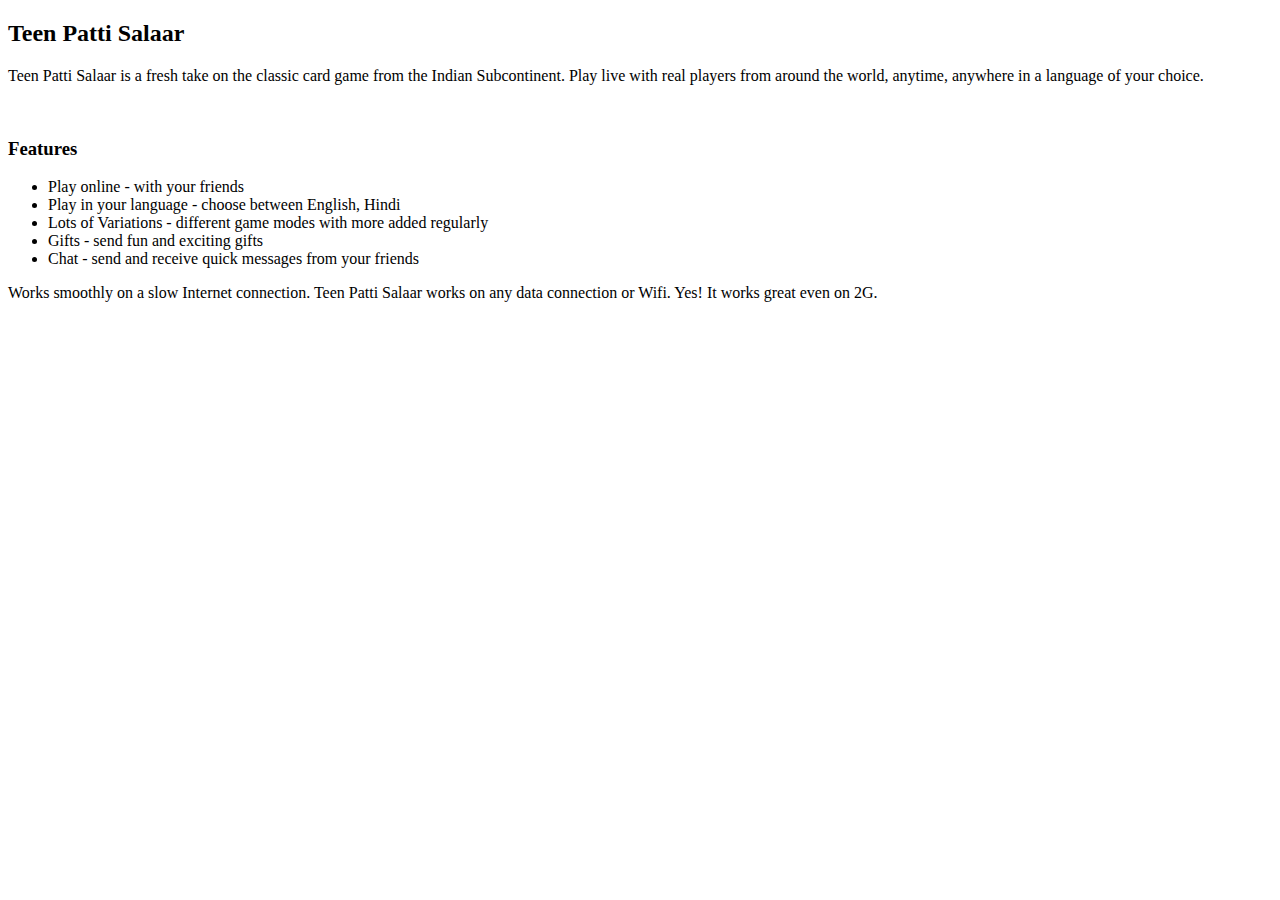
<file: about_teenpattisalaar.html>
<!DOCTYPE html>
<html lang="en">
<head>
    <meta charset="UTF-8">
    <meta name="viewport" content="width=device-width, initial-scale=1.0">
    <title>About - Teen Patti Salaar</title>
</head>
<body>
    <h2 style="text-align: left;">Teen Patti Salaar</h2>
<p>
  Teen Patti Salaar is a fresh take on the classic card game from the Indian
  Subcontinent. Play live with real players from around the world, anytime,
  anywhere in a language of your choice.
</p>
<p><br /></p>
<h3 style="text-align: left;">Features</h3>
<p></p>
<ul style="text-align: left;">
  <li>Play online - with your friends</li>
  <li>Play in your language - choose between English, Hindi</li>
  <li>Lots of Variations - different game modes with more added regularly</li>
  <li>Gifts - send fun and exciting gifts</li>
  <li>Chat - send and receive quick messages from your friends</li>
</ul>
<p></p>

<p>
  Works smoothly on a slow Internet connection. Teen Patti Salaar works on any
  data connection or Wifi. Yes! It works great even on 2G.
</p>
</body>
</html>
</file>
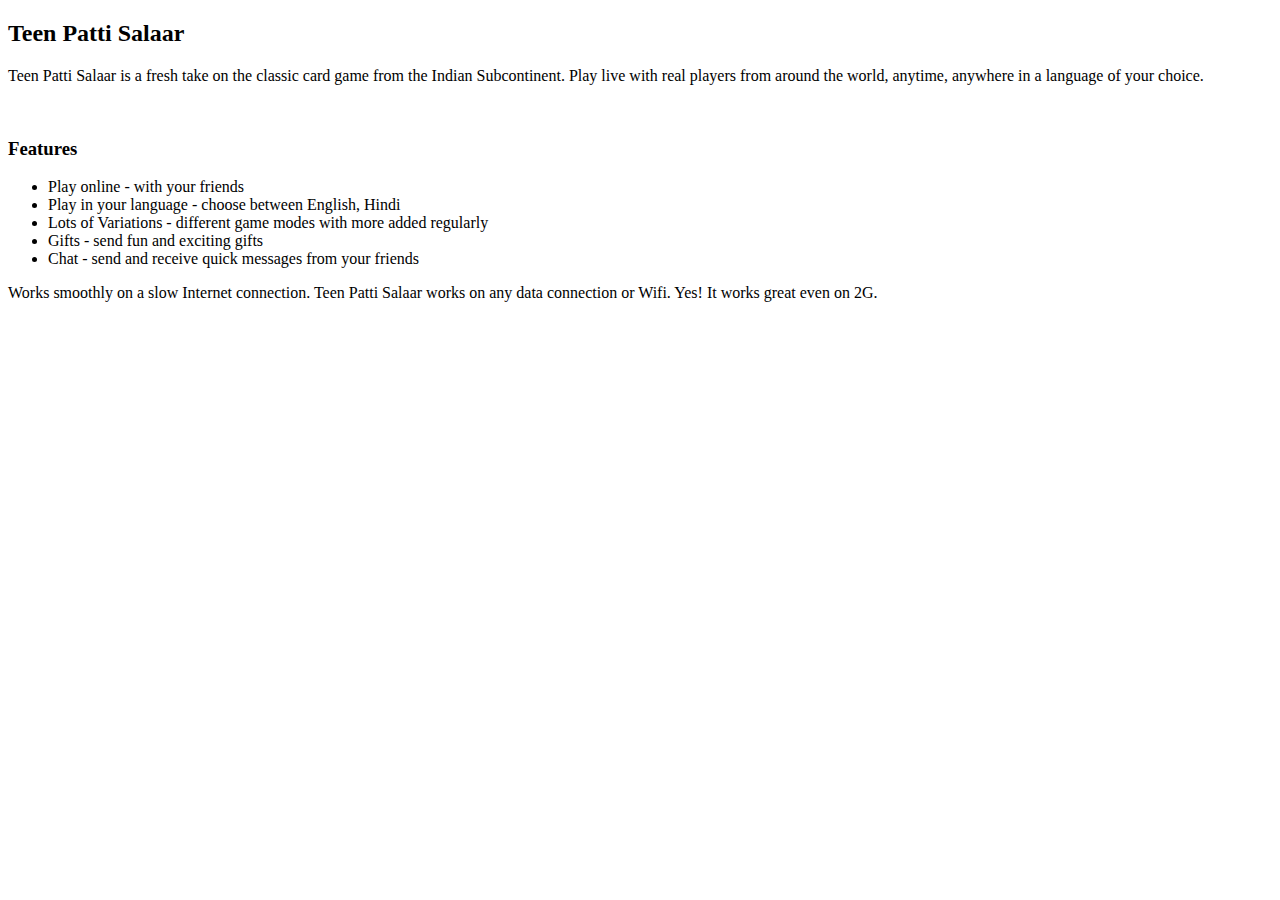
<file: about_teenpattiSalaar.html>
<!DOCTYPE html>
<html lang="en">
<head>
    <meta charset="UTF-8">
    <meta name="viewport" content="width=device-width, initial-scale=1.0">
    <title>About - Teen Patti Salaar</title>
</head>
<body>
    <h2 style="text-align: left;">Teen Patti Salaar</h2>
<p>
  Teen Patti Salaar is a fresh take on the classic card game from the Indian
  Subcontinent. Play live with real players from around the world, anytime,
  anywhere in a language of your choice.
</p>
<p><br /></p>
<h3 style="text-align: left;">Features</h3>
<p></p>
<ul style="text-align: left;">
  <li>Play online - with your friends</li>
  <li>Play in your language - choose between English, Hindi</li>
  <li>Lots of Variations - different game modes with more added regularly</li>
  <li>Gifts - send fun and exciting gifts</li>
  <li>Chat - send and receive quick messages from your friends</li>
</ul>
<p></p>

<p>
  Works smoothly on a slow Internet connection. Teen Patti Salaar works on any
  data connection or Wifi. Yes! It works great even on 2G.
</p>
</body>
</html>
</file>
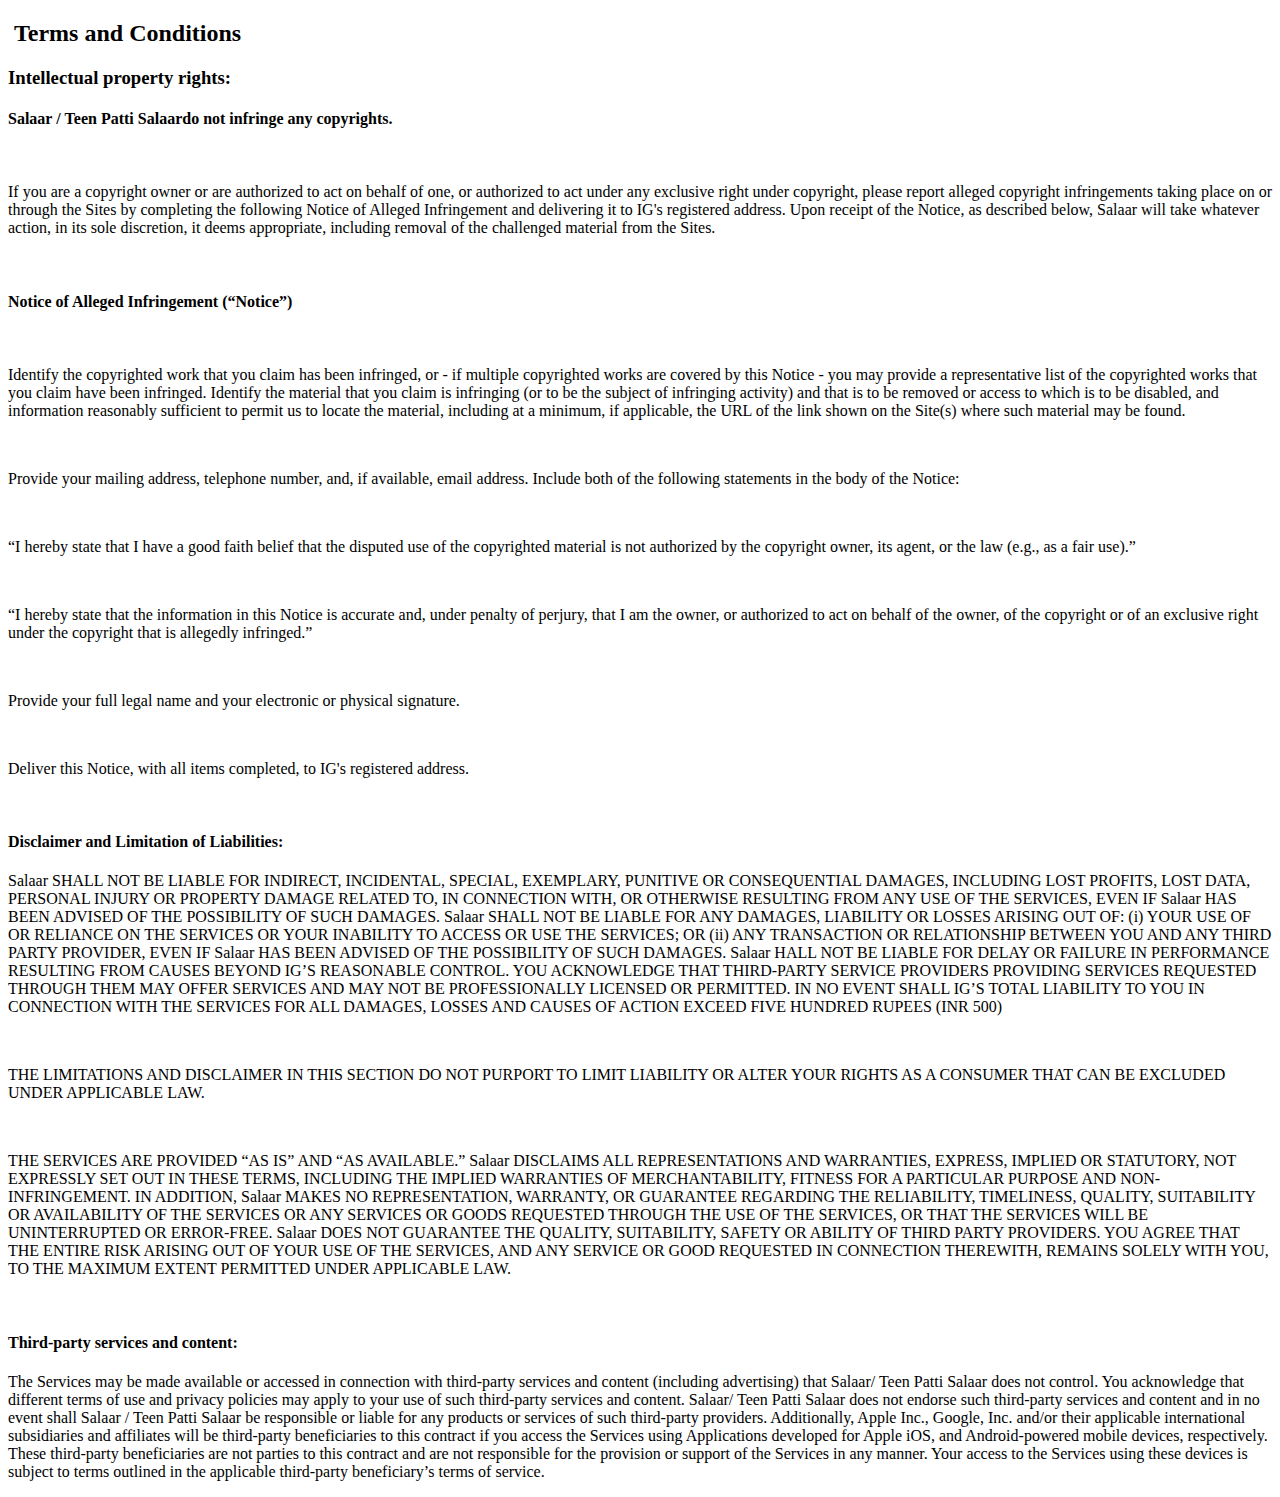
<file: terms_teenpattiSalaar.html>
<!DOCTYPE html>
<html lang="en">
<head>
    <meta charset="UTF-8">
    <meta name="viewport" content="width=device-width, initial-scale=1.0">
    <title>Terms - Teen Patti Salaar</title>
</head>
<body>
    <h2 style="text-align: left;">&nbsp;Terms and Conditions</h2>
<h3 style="text-align: left;">Intellectual property rights:</h3>
<h4 style="text-align: left;">
  <b>Salaar /&nbsp;</b>Teen Patti Salaar<b>do not infringe any copyrights.</b>
</h4>
<p><br /></p>
<p>
  If you are a copyright owner or are authorized to act on behalf of one, or
  authorized to act under any exclusive right under copyright, please report
  alleged copyright infringements taking place on or through the Sites by
  completing the following Notice of Alleged Infringement and delivering it to
  IG's registered address. Upon receipt of the Notice, as described below, Salaar
  will take whatever action, in its sole discretion, it deems appropriate,
  including removal of the challenged material from the Sites.
</p>
<p><br /></p>
<h4 style="text-align: left;">Notice of Alleged Infringement (“Notice”)</h4>
<p><br /></p>
<p>
  Identify the copyrighted work that you claim has been infringed, or - if
  multiple copyrighted works are covered by this Notice - you may provide a
  representative list of the copyrighted works that you claim have been
  infringed. Identify the material that you claim is infringing (or to be the
  subject of infringing activity) and that is to be removed or access to which
  is to be disabled, and information reasonably sufficient to permit us to
  locate the material, including at a minimum, if applicable, the URL of the
  link shown on the Site(s) where such material may be found.
</p>
<p><br /></p>
<p>
  Provide your mailing address, telephone number, and, if available, email
  address. Include both of the following statements in the body of the Notice:
</p>
<p><br /></p>
<p>
  “I hereby state that I have a good faith belief that the disputed use of the
  copyrighted material is not authorized by the copyright owner, its agent, or
  the law (e.g., as a fair use).”
</p>
<p><br /></p>
<p>
  “I hereby state that the information in this Notice is accurate and, under
  penalty of perjury, that I am the owner, or authorized to act on behalf of the
  owner, of the copyright or of an exclusive right under the copyright that is
  allegedly infringed.”
</p>
<p><br /></p>
<p>Provide your full legal name and your electronic or physical signature.</p>
<p><br /></p>
<p>
  Deliver this Notice, with all items completed, to IG's registered address.
</p>
<p><br /></p>
<h4 style="text-align: left;">Disclaimer and Limitation of Liabilities:</h4>
<p>
  Salaar&nbsp;SHALL NOT BE LIABLE FOR INDIRECT, INCIDENTAL, SPECIAL, EXEMPLARY,
  PUNITIVE OR CONSEQUENTIAL DAMAGES, INCLUDING LOST PROFITS, LOST DATA, PERSONAL
  INJURY OR PROPERTY DAMAGE RELATED TO, IN CONNECTION WITH, OR OTHERWISE
  RESULTING FROM ANY USE OF THE SERVICES, EVEN IF Salaar HAS BEEN ADVISED OF THE
  POSSIBILITY OF SUCH DAMAGES. Salaar SHALL NOT BE LIABLE FOR ANY DAMAGES,
  LIABILITY OR LOSSES ARISING OUT OF: (i) YOUR USE OF OR RELIANCE ON THE
  SERVICES OR YOUR INABILITY TO ACCESS OR USE THE SERVICES; OR (ii) ANY
  TRANSACTION OR RELATIONSHIP BETWEEN YOU AND ANY THIRD PARTY PROVIDER, EVEN IF
  Salaar HAS BEEN ADVISED OF THE POSSIBILITY OF SUCH DAMAGES. Salaar HALL
  NOT BE LIABLE FOR DELAY OR FAILURE IN PERFORMANCE RESULTING FROM CAUSES BEYOND
  IG’S REASONABLE CONTROL. YOU ACKNOWLEDGE THAT THIRD-PARTY SERVICE PROVIDERS
  PROVIDING SERVICES REQUESTED THROUGH THEM MAY OFFER SERVICES AND MAY NOT BE
  PROFESSIONALLY LICENSED OR PERMITTED. IN NO EVENT SHALL IG’S TOTAL LIABILITY
  TO YOU IN CONNECTION WITH THE SERVICES FOR ALL DAMAGES, LOSSES AND CAUSES OF
  ACTION EXCEED FIVE HUNDRED RUPEES (INR 500)
</p>
<p><br /></p>
<p>
  THE LIMITATIONS AND DISCLAIMER IN THIS SECTION DO NOT PURPORT TO LIMIT
  LIABILITY OR ALTER YOUR RIGHTS AS A CONSUMER THAT CAN BE EXCLUDED UNDER
  APPLICABLE LAW.
</p>
<p><br /></p>
<p>
  THE SERVICES ARE PROVIDED “AS IS” AND “AS AVAILABLE.” Salaar DISCLAIMS ALL
  REPRESENTATIONS AND WARRANTIES, EXPRESS, IMPLIED OR STATUTORY, NOT EXPRESSLY
  SET OUT IN THESE TERMS, INCLUDING THE IMPLIED WARRANTIES OF MERCHANTABILITY,
  FITNESS FOR A PARTICULAR PURPOSE AND NON-INFRINGEMENT. IN ADDITION,
  Salaar MAKES NO REPRESENTATION, WARRANTY, OR GUARANTEE REGARDING THE
  RELIABILITY, TIMELINESS, QUALITY, SUITABILITY OR AVAILABILITY OF THE SERVICES
  OR ANY SERVICES OR GOODS REQUESTED THROUGH THE USE OF THE SERVICES, OR THAT
  THE SERVICES WILL BE UNINTERRUPTED OR ERROR-FREE. Salaar DOES NOT GUARANTEE
  THE QUALITY, SUITABILITY, SAFETY OR ABILITY OF THIRD PARTY PROVIDERS. YOU
  AGREE THAT THE ENTIRE RISK ARISING OUT OF YOUR USE OF THE SERVICES, AND ANY
  SERVICE OR GOOD REQUESTED IN CONNECTION THEREWITH, REMAINS SOLELY WITH YOU, TO
  THE MAXIMUM EXTENT PERMITTED UNDER APPLICABLE LAW.
</p>
<p><br /></p>
<h4 style="text-align: left;">Third-party services and content:</h4>
<p>
  The Services may be made available or accessed in connection with third-party
  services and content (including advertising) that Salaar/ Teen Patti Salaar does
  not control. You acknowledge that different terms of use and privacy policies
  may apply to your use of such third-party services and content. Salaar/ Teen
  Patti Salaar does not endorse such third-party services and content and in
  no event shall Salaar / Teen Patti Salaar be responsible or liable for
  any products or services of such third-party providers. Additionally, Apple
  Inc., Google, Inc. and/or their applicable international subsidiaries and
  affiliates will be third-party beneficiaries to this contract if you access
  the Services using Applications developed for Apple iOS, and Android-powered
  mobile devices, respectively. These third-party beneficiaries are not parties
  to this contract and are not responsible for the provision or support of the
  Services in any manner. Your access to the Services using these devices is
  subject to terms outlined in the applicable third-party beneficiary’s terms of
  service.
</p>

</body>
</html>
</file>
